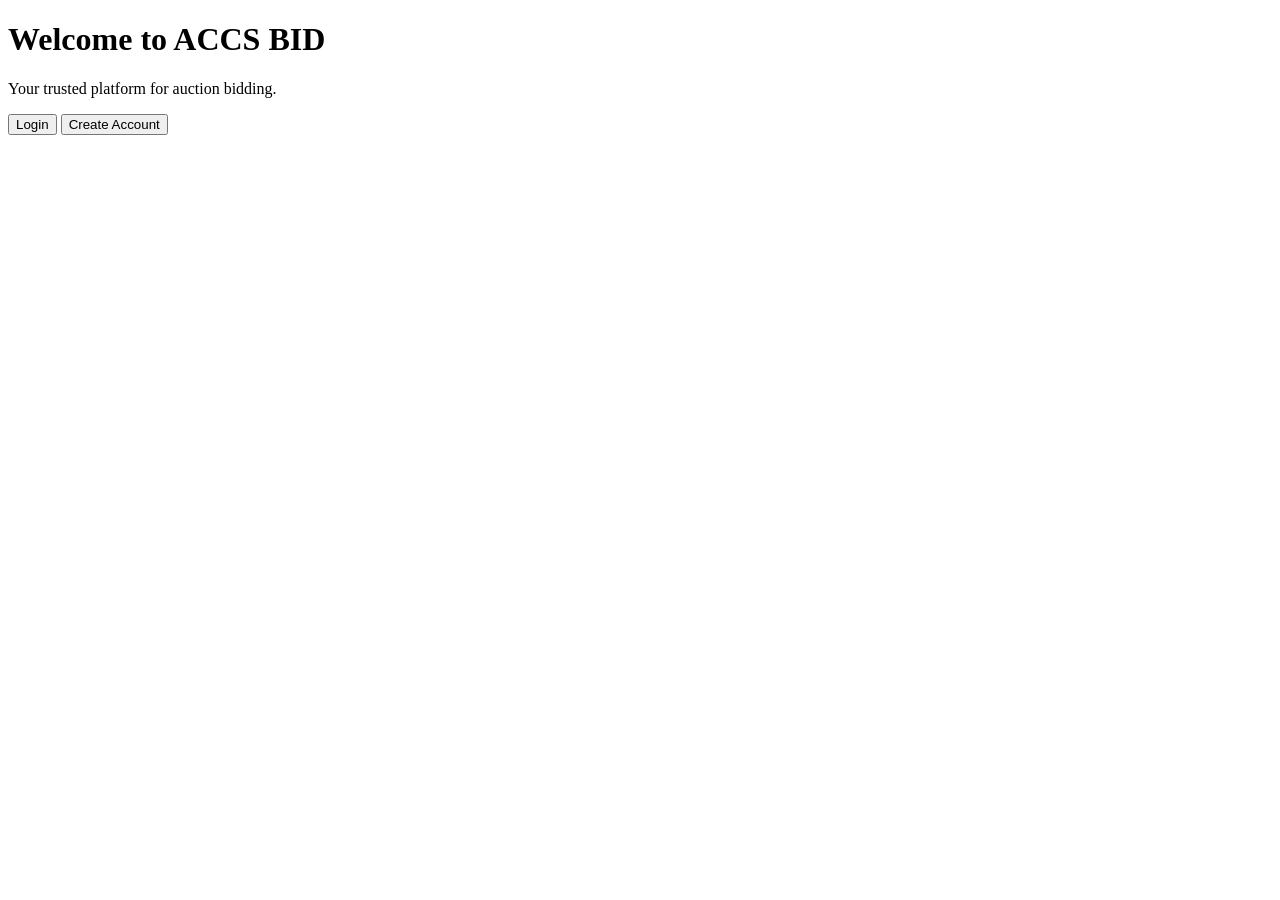
<file: index.html>
<!DOCTYPE html>
<html lang="en">
<head>
  <meta charset="UTF-8">
  <meta name="viewport" content="width=device-width, initial-scale=1.0">
  <title>ACCS BID Dashboard</title>
</head>
<body>
  <h1>Welcome to ACCS BID</h1>
  <p>Your trusted platform for auction bidding.</p>

  <a href="login.html"><button>Login</button></a>
  <a href="signup.html"><button>Create Account</button></a>
</body>
</html>
</file>
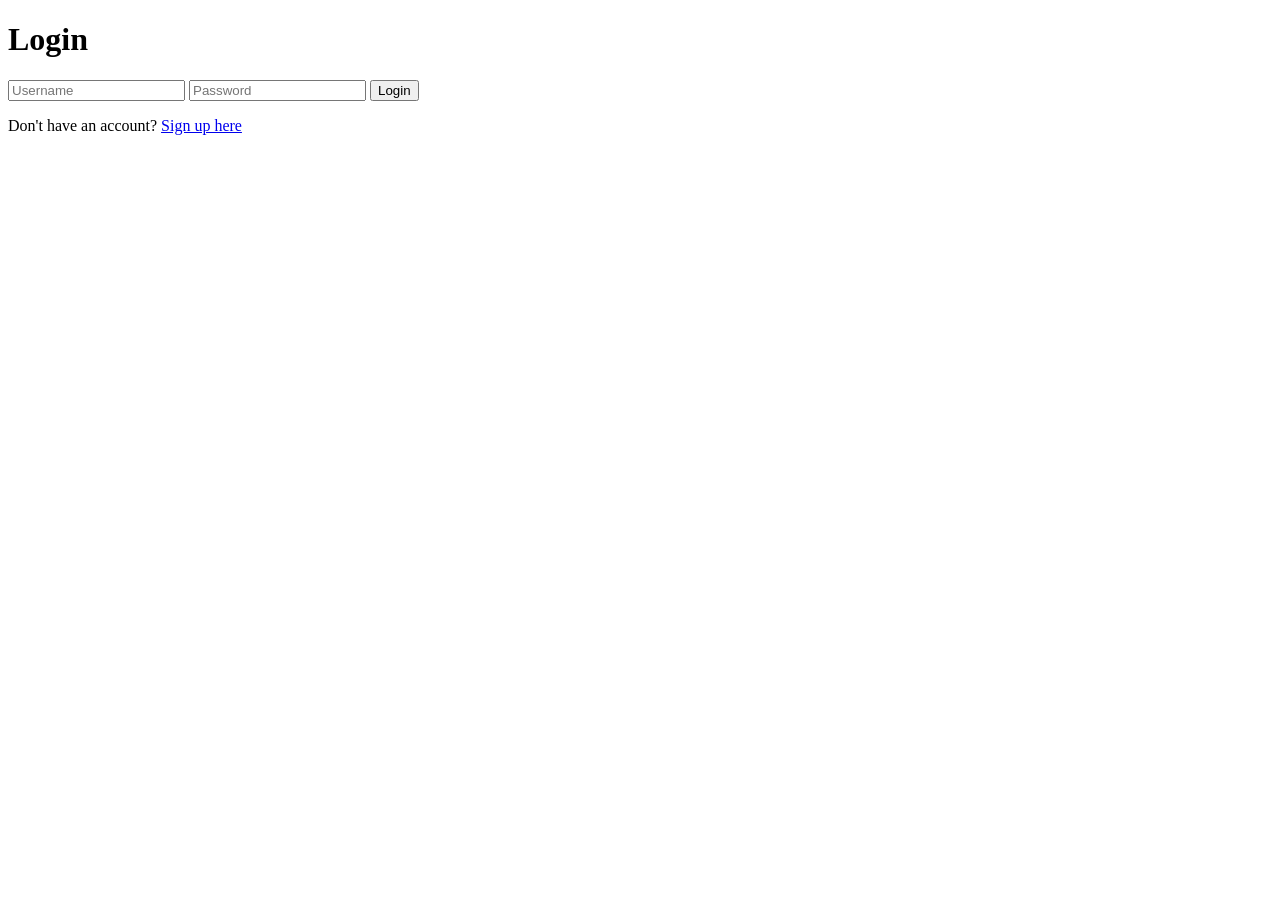
<file: dashboard.html>
<!DOCTYPE html>
<html lang="en">
<head>
    <meta charset="UTF-8">
    <meta name="viewport" content="width=device-width, initial-scale=1.0">
    <title>ACCS BID - Dashboard</title>

    <link rel="stylesheet" href="public/css/style.css">

    <style>
        .dashboard-container {
            max-width: 900px;
            margin: 40px auto;
            background: white;
            padding: 25px;
            border-radius: 12px;
            box-shadow: 0 4px 20px rgba(0,0,0,0.15);
        }

        .welcome {
            font-size: 22px;
            font-weight: bold;
            margin-bottom: 15px;
        }

        .logout-btn {
            float: right;
            padding: 10px 16px;
            background: #e63946;
            color: #fff;
            border: none;
            border-radius: 6px;
            cursor: pointer;
        }

        .logout-btn:hover {
            background: #d62828;
        }

        .auction-box {
            margin-top: 25px;
        }

        .auction-item {
            border: 1px solid #ddd;
            padding: 15px;
            margin-bottom: 15px;
            border-radius: 10px;
        }

        .auction-item button {
            background: #2196f3;
            padding: 8px 14px;
            border: none;
            border-radius: 6px;
            color: white;
            cursor: pointer;
        }

        .auction-item button:hover {
            background: #1976d2;
        }
    </style>
</head>

<body>

    <div class="dashboard-container">

        <button class="logout-btn" onclick="logout()">Logout</button>

        <p class="welcome">Welcome, <span id="userName"></span> 👋</p>

        <h3>Available Auctions</h3>

        <div class="auction-box" id="auctionList">
            <!-- Auctions will load here -->
        </div>

    </div>

    <script>
        const BACKEND = "https://accsbid-backend.onrender.com";

        // Load user data from localStorage
        const user = JSON.parse(localStorage.getItem("user"));

        if (!user) {
            window.location.href = "login.html";
        }

        document.getElementById("userName").innerText = user.username;

        // Logout
        function logout() {
            localStorage.removeItem("user");
            window.location.href = "login.html";
        }

        // Load auctions
        async function loadAuctions() {
            try {
                const res = await fetch(`${BACKEND}/api/auctions`);
                const data = await res.json();

                const box = document.getElementById("auctionList");
                box.innerHTML = ""; // clear

                data.forEach(item => {
                    box.innerHTML += `
                        <div class="auction-item">
                            <h4>${item.title}</h4>
                            <p>${item.description}</p>
                            <p><strong>Current Price:</strong> $${item.currentPrice}</p>
                            <button onclick="bid(${item.id})">Place Bid</button>
                        </div>
                    `;
                });

            } catch (e) {
                alert("Error loading auctions.");
            }
        }

        // Bid function
        async function bid(id) {
            const amount = prompt("Enter your bid amount:");
            if (!amount) return;

            try {
                const res = await fetch(`${BACKEND}/api/bid`, {
                    method: "POST",
                    headers: { "Content-Type": "application/json" },
                    body: JSON.stringify({
                        userId: user.id,
                        auctionId: id,
                        bidAmount: amount
                    })
                });

                const data = await res.json();

                if (res.ok) {
                    alert("Bid placed successfully!");
                    loadAuctions();
                } else {
                    alert(data.message || "Failed to bid.");
                }

            } catch (e) {
                alert("Network error.");
            }
        }

        loadAuctions();
    </script>

</body>
</html>
</file>
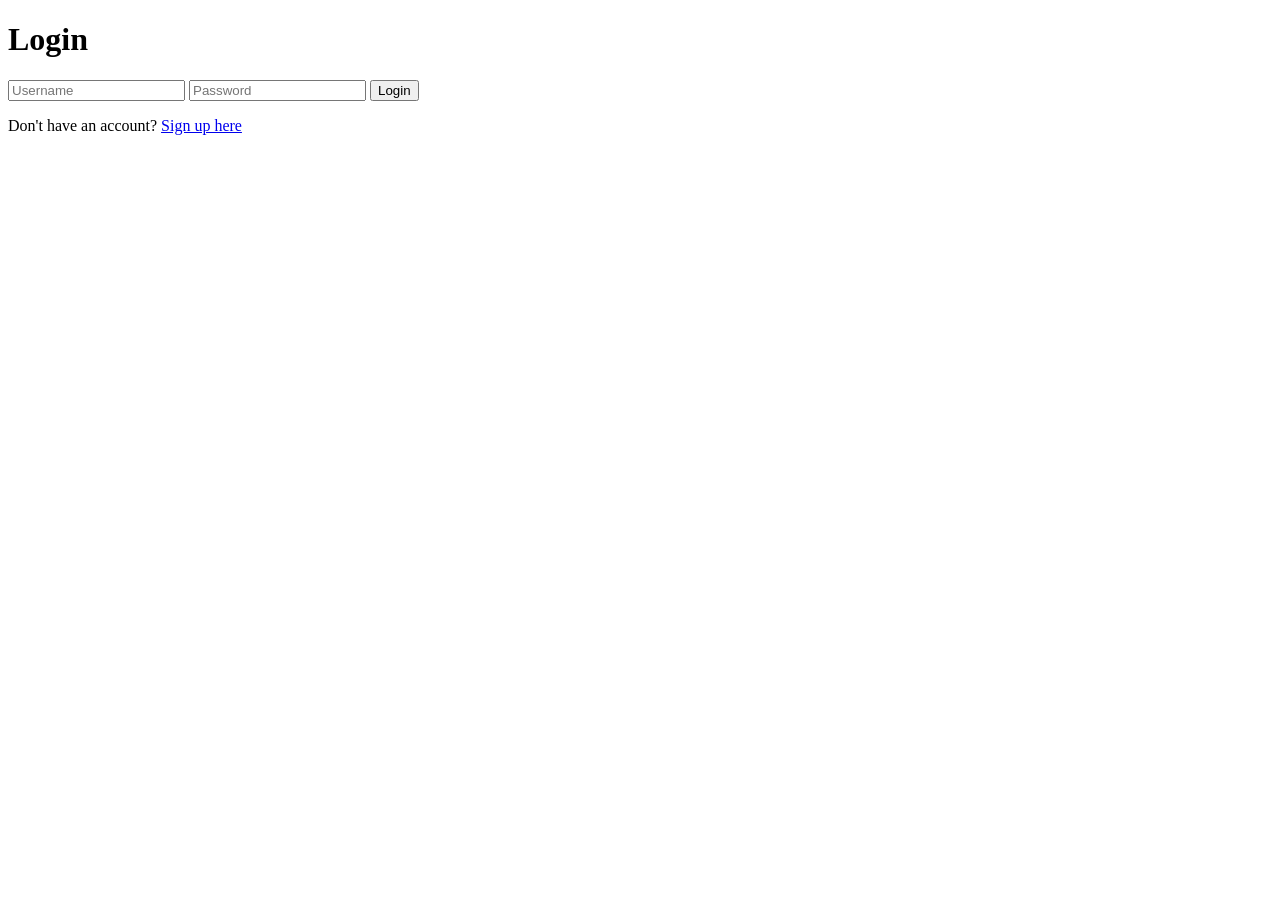
<file: login.html>
<!DOCTYPE html>
<html lang="en">
<head>
  <meta charset="UTF-8">
  <meta name="viewport" content="width=device-width, initial-scale=1.0">
  <title>Login - ACCS BID</title>
</head>
<body>
  <h1>Login</h1>
  <form id="login-form">
    <input type="text" id="username" placeholder="Username" required>
    <input type="password" id="password" placeholder="Password" required>
    <button type="submit">Login</button>
  </form>

  <p>Don't have an account? <a href="signup.html">Sign up here</a></p>

  <script>
    const loginForm = document.getElementById('login-form');

    loginForm.addEventListener('submit', async (e) => {
      e.preventDefault();

      const username = document.getElementById('username').value;
      const password = document.getElementById('password').value;

      try {
        const response = await fetch('https://accsbid-backend.onrender.com/login', {
          method: 'POST',
          headers: { 'Content-Type': 'application/json' },
          body: JSON.stringify({ username, password })
        });

        const data = await response.json();
        alert(data.message);
      } catch (err) {
        alert('Error connecting to backend');
        console.error(err);
      }
    });
  </script>
</body>
</html>
</file>
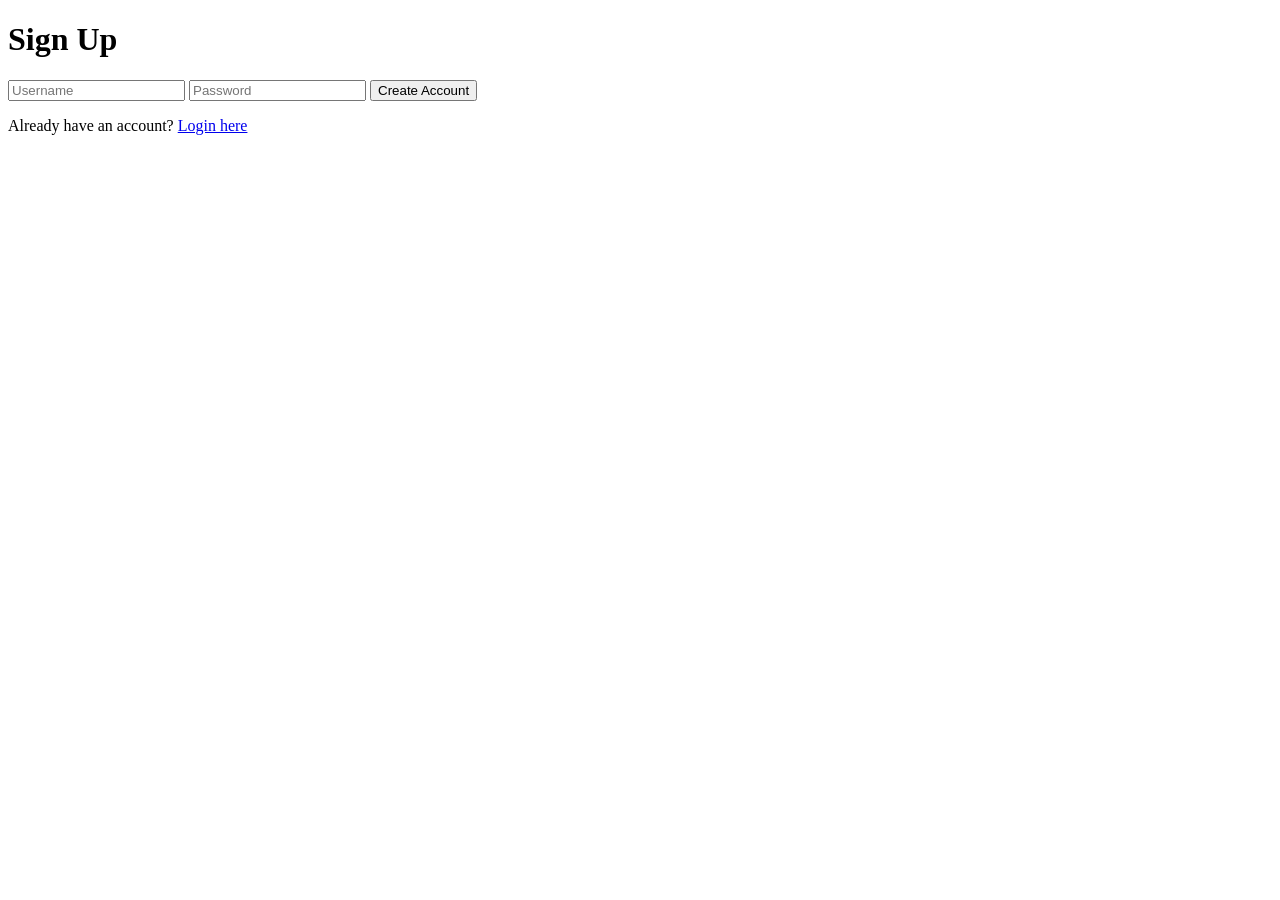
<file: signup.html>
<!DOCTYPE html>
<html lang="en">
<head>
  <meta charset="UTF-8">
  <meta name="viewport" content="width=device-width, initial-scale=1.0">
  <title>Sign Up - ACCS BID</title>
</head>
<body>
  <h1>Sign Up</h1>
  <form id="signup-form">
    <input type="text" id="username" placeholder="Username" required>
    <input type="password" id="password" placeholder="Password" required>
    <button type="submit">Create Account</button>
  </form>

  <p>Already have an account? <a href="login.html">Login here</a></p>

  <script>
    const signupForm = document.getElementById('signup-form');

    signupForm.addEventListener('submit', async (e) => {
      e.preventDefault();

      const username = document.getElementById('username').value;
      const password = document.getElementById('password').value;

      try {
        const response = await fetch('https://accsbid-backend.onrender.com/signup', {
          method: 'POST',
          headers: { 'Content-Type': 'application/json' },
          body: JSON.stringify({ username, password })
        });

        const data = await response.json();
        alert(data.message);
      } catch (err) {
        alert('Error connecting to backend');
        console.error(err);
      }
    });
  </script>
</body>
</html>
</file>
<file: public/css/style.css>
/* GENERAL PAGE STYLING */
body {
    font-family: Arial, Helvetica, sans-serif;
    background: #f3f6fa;
    margin: 0;
    padding: 0;
}

/* FORM CONTAINER */
.form-container {
    max-width: 400px;
    margin: 60px auto;
    background: white;
    padding: 25px;
    border-radius: 12px;
    box-shadow: 0 4px 20px rgba(0,0,0,0.12);
}

.form-container h2 {
    text-align: center;
    margin-bottom: 20px;
    color: #333;
}

/* INPUT GROUP */
.input-group {
    margin-bottom: 18px;
}

.input-group label {
    display: block;
    font-weight: bold;
    margin-bottom: 6px;
}

.input-group input {
    width: 100%;
    padding: 10px;
    border: 1px solid #aaa;
    border-radius: 6px;
    font-size: 15px;
}

.input-group input:focus {
    border-color: #007bff;
    outline: none;
}

/* BUTTON */
.btn {
    width: 100%;
    padding: 12px;
    background: #007bff;
    border: none;
    color: white;
    border-radius: 6px;
    cursor: pointer;
    font-size: 16px;
}

.btn:hover {
    background: #0056d2;
}

/* SWITCH TEXT */
.switch-text {
    text-align: center;
    margin-top: 12px;
}

.switch-text a {
    color: #007bff;
    font-weight: bold;
    text-decoration: none;
}

.switch-text a:hover {
    text-decoration: underline;
}
</file>
